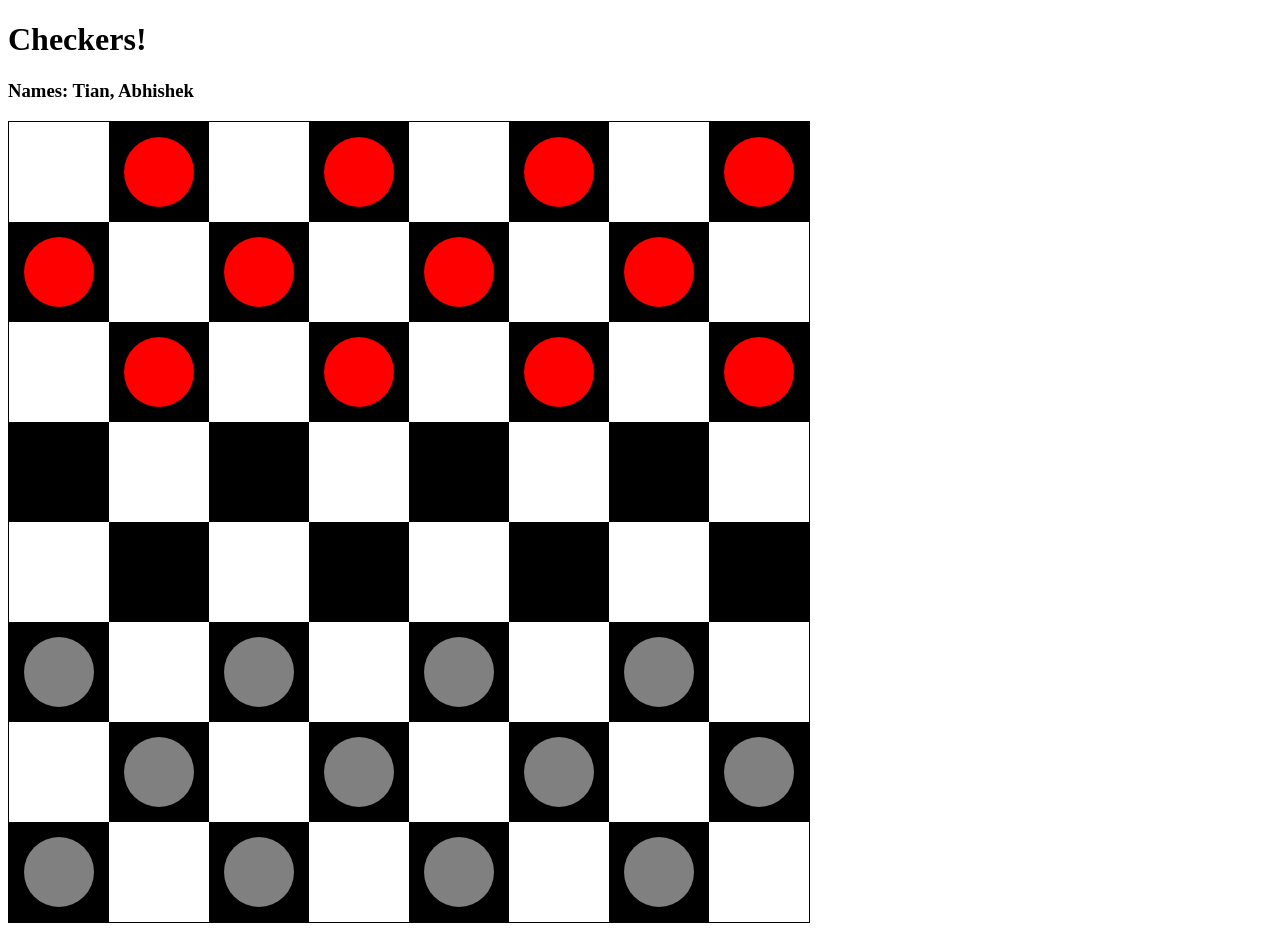
<file: Project_2/project.html>
<!DOCTYPE html>
<html lang="en">

<head>
  <meta charset="UTF-8">
  <meta name="viewport" content="width=device-width, initial-scale=1.0">
  <title>Project</title>

</head>

<body>
  <h1>Checkers!</h1>
  <h3>Names: Tian, Abhishek</h3>
  <canvas id="canvas" width="800" height="800" style="border: 1px black solid;"></canvas>
  <script src="project.js"></script>
</body>

</html>
</file>
